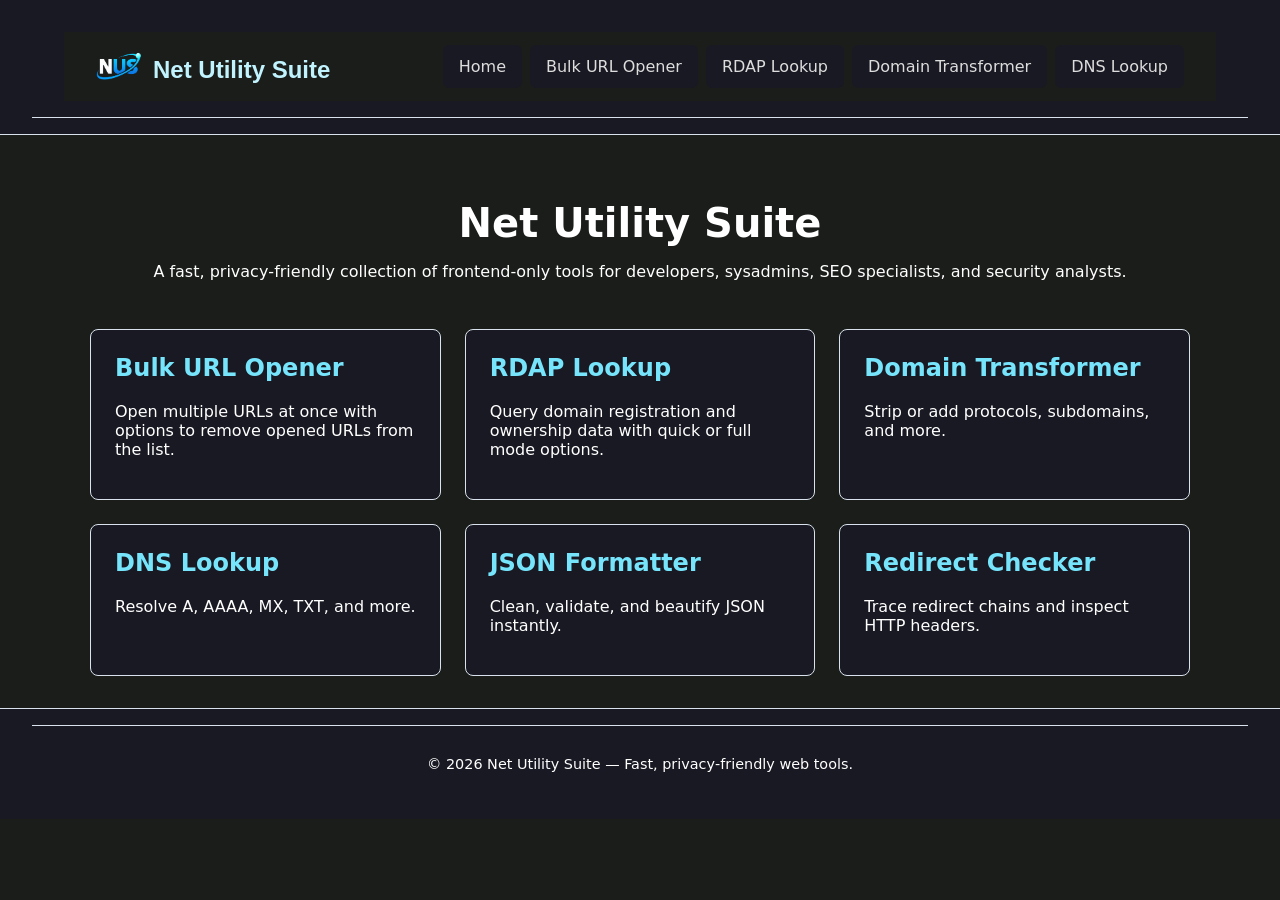
<file: index.html>
<!DOCTYPE html>
<html lang="en">
<head>
  <meta charset="UTF-8">
  <meta name="viewport" content="width=device-width, initial-scale=1.0">
  <title>Net Utility Suite</title>
  <link rel="stylesheet" href="styles/styles.css">
  <link rel="icon" href="assets/favicon.ico">
  <script src="scripts/path-fixer.js"></script>
  <script src="scripts/layout.js" defer></script>
</head>

<body>
  <header id="site-header"></header>

  <main class="container">
    <section class="hero">
      <h1>Net Utility Suite</h1>
      <p>A fast, privacy‑friendly collection of frontend‑only tools for developers, sysadmins, SEO specialists, and security analysts.</p>
    </section>

    <section class="tool-grid">
      <a class="tool-card" href="pages/bulk_url_opener.html">
        <h2>Bulk URL Opener</h2>
        <p>Open multiple URLs at once with options to remove opened URLs from the list.</p>
      </a>

      <a class="tool-card" href="pages/rdap_lookup.html">
        <h2>RDAP Lookup</h2>
        <p>Query domain registration and ownership data with quick or full mode options.</p>
      </a>

      <a class="tool-card" href="pages/domain_transformer.html">
        <h2>Domain Transformer</h2>
        <p>Strip or add protocols, subdomains, and more.</p>
      </a>

      <a class="tool-card" href="pages/dns_lookup.html">
        <h2>DNS Lookup</h2>
        <p>Resolve A, AAAA, MX, TXT, and more.</p>
      </a>

      <a class="tool-card" href="#">
        <h2>JSON Formatter</h2>
        <p>Clean, validate, and beautify JSON instantly.</p>
      </a>

      <a class="tool-card" href="#">
        <h2>Redirect Checker</h2>
        <p>Trace redirect chains and inspect HTTP headers.</p>
      </a>
    </section>
  </main>

  <footer id="site-footer"></footer>
</body>
</html>
</file>
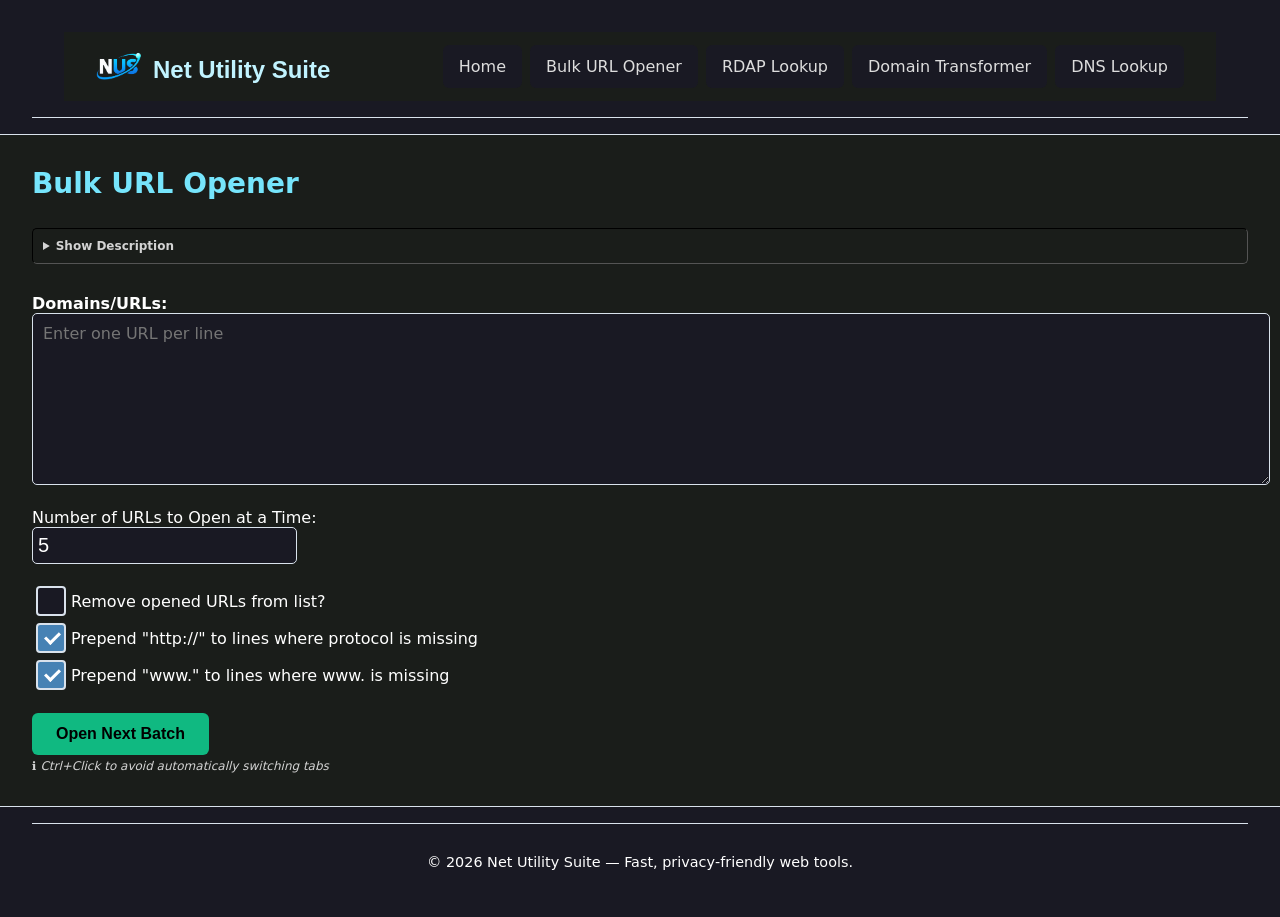
<file: pages/bulk_url_opener.html>
<!DOCTYPE html>
<html lang="en">
<head>
    <meta charset="UTF-8">
    <meta name="viewport" content="width=device-width, initial-scale=1.0">
    <title>Bulk URL Opener | Net Utility Suite</title>
    <link rel="stylesheet" href="../styles/styles.css">
    <link rel="icon" href="../assets/favicon.ico">
    <script src="../scripts/path-fixer.js"></script>
    <script src="../scripts/layout.js" defer></script>
</head>
<body>
    <header id="site-header"></header>

    <main class="section">
        <h2 class="section-header">Bulk URL Opener</h2>

        <div class="tool_description">
            <details>
                <summary class="tool_description_summary">Show Description</summary>
                <br>
                Opens a list of domains or URLs that you input. Helpful for analyzing batches of URLs.<br><br>
                <strong>Instructions:</strong><br>
                <ol>
                    <li>Paste your list of URLs (one per line) into the text area below.</li>
                    <li>Set the number of URLs to open at a time (to avoid overwhelming your browser).</li>
                    <li>Click "Open Next Batch" to open the first batch of URLs in new tabs. Repeat as needed to open the next batches.</li>
                </ol>
                <span class="warning">You must allow pop-ups for this tool to function properly!</span>
            </details>
        </div>

        <label for="urlInput"><strong>Domains/URLs:</strong></label><br>
        <textarea class="user-input" id="urlInput" rows="10" cols="80" placeholder="Enter one URL per line"></textarea><br><br>

        <label for="batchSize">Number of URLs to Open at a Time:</label><br>
        <input type="number" id="batchSize" min="1" value="5" style="font-size: 1.25em; height: 1.25em;"><br><br>

        <label for="removeOpened" class="checkbox_label">
            <input type="checkbox" id="removeOpened">
            Remove opened URLs from list?
        </label><br>

        <label for="prependHttp" class="checkbox_label">
            <input type="checkbox" id="prependHttp" checked>
            Prepend "http://" to lines where protocol is missing
        </label><br>

        <label for="prepend_www" class="checkbox_label">
            <input type="checkbox" id="prepend_www" checked>
            Prepend "www." to lines where www. is missing
        </label><br><br>

        <button id="openBatchBtn">Open Next Batch</button><br>
        <label class="hint">Ctrl+Click to avoid automatically switching tabs</label>

        <script src="../scripts/bulk_url_opener.js"></script>
    </main>

    <footer id="site-footer"></footer>
</body>
</html>
</file>
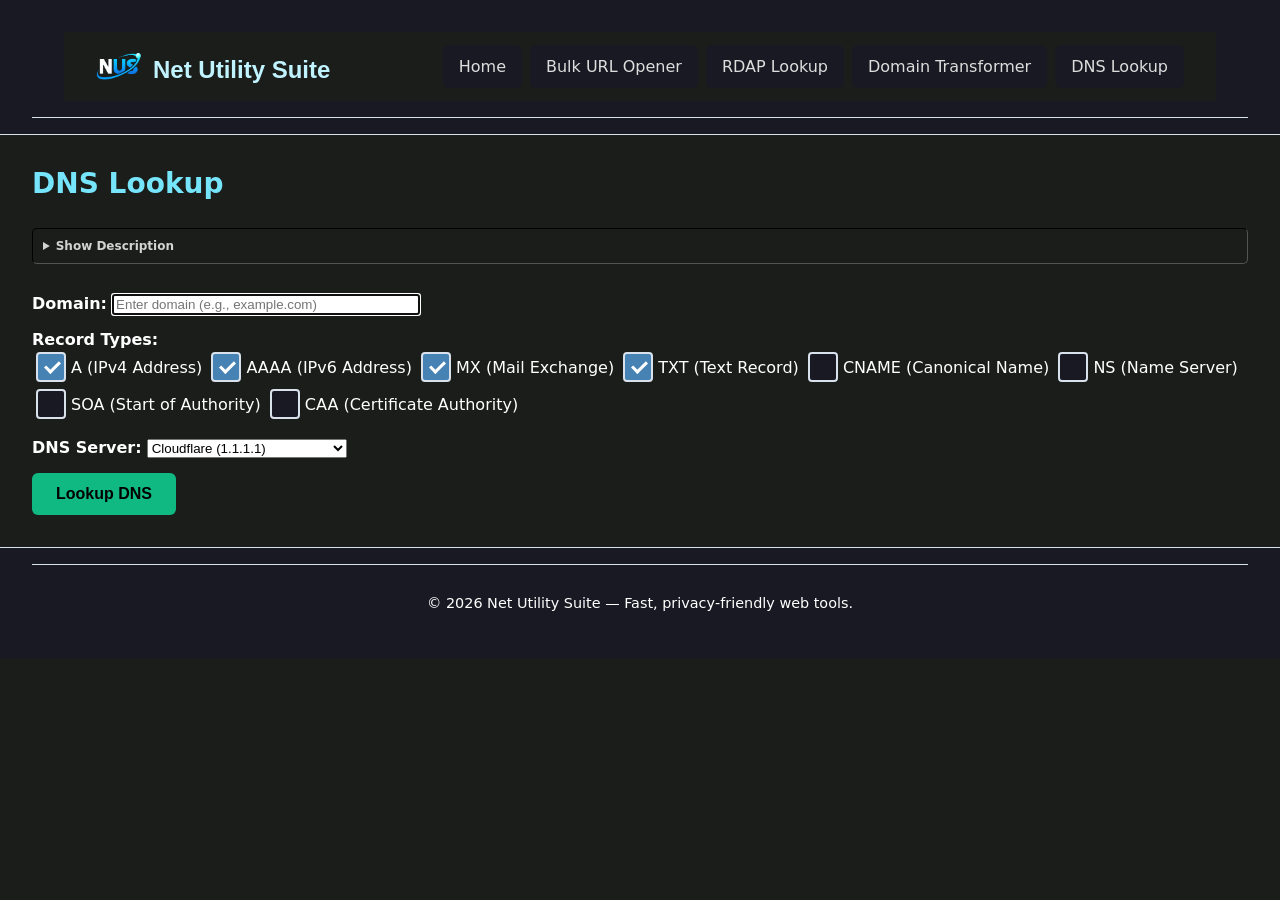
<file: pages/dns_lookup.html>
<!DOCTYPE html>
<html lang="en">
<head>
    <meta charset="UTF-8">
    <meta name="viewport" content="width=device-width, initial-scale=1.0">
    <title>DNS Lookup | Net Utility Suite</title>
    <link rel="stylesheet" href="../styles/styles.css">
    <link rel="icon" href="../assets/favicon.ico">
    <script src="../scripts/path-fixer.js"></script>
    <script src="../scripts/layout.js" defer></script>
</head>
<body>
    <header id="site-header"></header>

    <main class="section">
        <h2 class="section-header">DNS Lookup</h2>
        
        <div class="tool_description">
            <details>
                <summary class="tool_description_summary">Show Description</summary>
                <br>
                Resolve DNS records for any domain. Supports multiple record types including A, AAAA, MX, TXT, CNAME, NS, SOA, and more.<br><br>
                <strong>Instructions:</strong><br>
                <ol>
                    <li>Enter a domain name (e.g., example.com)</li>
                    <li>Select the DNS record type(s) you want to query</li>
                    <li>Click "Lookup DNS" to resolve the records</li>
                </ol>
                <strong>Note:</strong> This tool uses public DNS-over-HTTPS (DoH) services for privacy and security.
            </details>
        </div>

        <div class="input-section">
            <label for="domain"><strong>Domain:</strong></label>
            <input type="text" id="domain" placeholder="Enter domain (e.g., example.com)" class="user-input" style="width: 300px;" />
            
            <div class="record-selector" style="margin-top: 15px;">
                <label><strong>Record Types:</strong></label>
                <div class="checkbox-grid">
                    <label class="checkbox_label">
                        <input type="checkbox" id="record-a" checked>
                        A (IPv4 Address)
                    </label>
                    <label class="checkbox_label">
                        <input type="checkbox" id="record-aaaa" checked>
                        AAAA (IPv6 Address)
                    </label>
                    <label class="checkbox_label">
                        <input type="checkbox" id="record-mx" checked>
                        MX (Mail Exchange)
                    </label>
                    <label class="checkbox_label">
                        <input type="checkbox" id="record-txt" checked>
                        TXT (Text Record)
                    </label>
                    <label class="checkbox_label">
                        <input type="checkbox" id="record-cname">
                        CNAME (Canonical Name)
                    </label>
                    <label class="checkbox_label">
                        <input type="checkbox" id="record-ns">
                        NS (Name Server)
                    </label>
                    <label class="checkbox_label">
                        <input type="checkbox" id="record-soa">
                        SOA (Start of Authority)
                    </label>
                    <label class="checkbox_label">
                        <input type="checkbox" id="record-caa">
                        CAA (Certificate Authority)
                    </label>
                </div>
            </div>
            
            <div class="dns-server-selector" style="margin-top: 15px;">
                <label><strong>DNS Server:</strong></label>
                <select id="dns-server" class="user-input" style="width: 200px;">
                    <option value="cloudflare">Cloudflare (1.1.1.1)</option>
                    <option value="google">Google (8.8.8.8)</option>
                    <option value="quad9">Quad9 (9.9.9.9)</option>
                    <option value="opendns">OpenDNS (208.67.222.222)</option>
                </select>
            </div>
            
            <button id="lookupBtn" style="margin-top: 15px;">Lookup DNS</button>
        </div>

        <div id="output-container" style="display: none; margin-top: 20px;">
            <div class="output-header">
                <h3>DNS Results</h3>
                <div class="output-actions">
                    <button id="copyBtn">Copy Results</button>
                    <button id="downloadBtn">Download JSON</button>
                </div>
            </div>
            <div id="output" class="output-box"></div>
        </div>

        <script src="../scripts/dns_lookup.js"></script>
    </main>

    <footer id="site-footer"></footer>
</body>
</html>
</file>
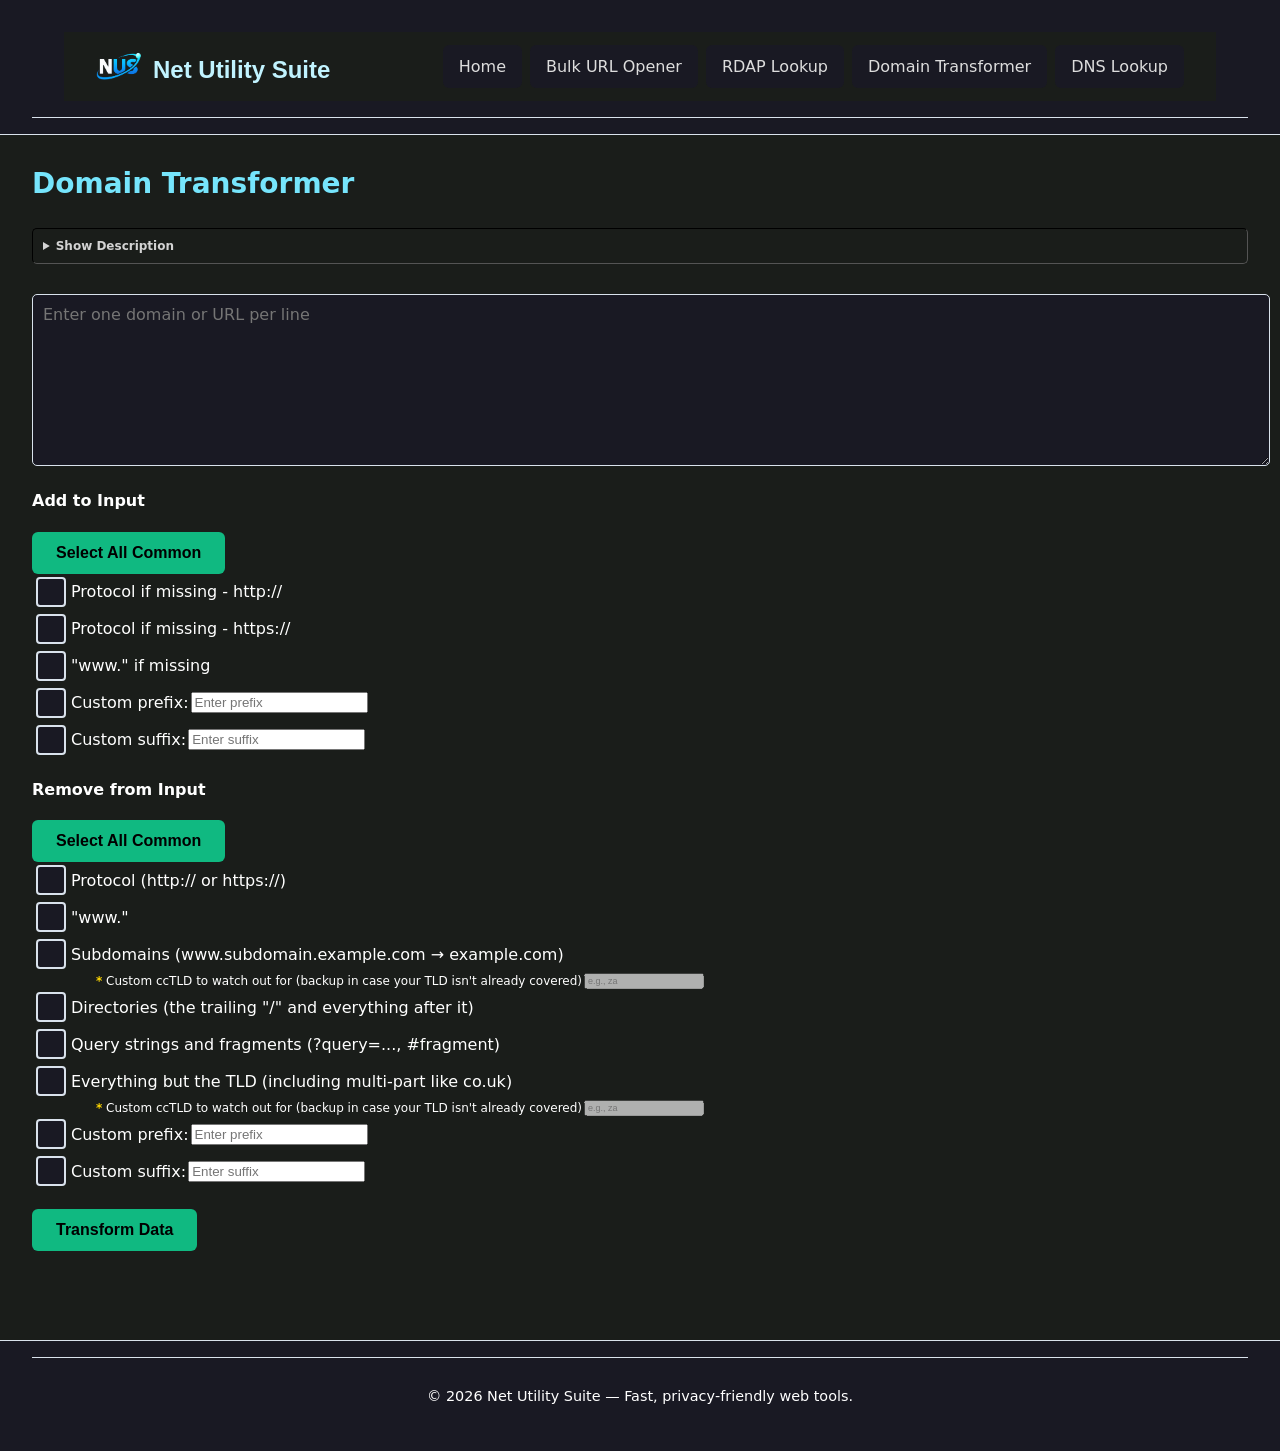
<file: pages/domain_transformer.html>
<!DOCTYPE html>
<html lang="en">
<head>
    <meta charset="UTF-8">
    <meta name="viewport" content="width=device-width, initial-scale=1.0">
    <title>Domain Transformer | Net Utility Suite</title>
    <link rel="stylesheet" href="../styles/styles.css">
    <link rel="icon" href="../assets/favicon.ico">
    <script src="../scripts/path-fixer.js"></script>
    <script src="../scripts/layout.js" defer></script>
</head>
<body>
    <header id="site-header"></header>

    <main class="section">
        <h2 class="section-header">Domain Transformer</h2>
        <div class="tool_description">
            <details>
                <summary class="tool_description_summary">Show Description</summary>
                <br>
            Uses concatenation logic to add and remove protocols, subdomains, directories, and other prefixes/suffixes to and from domains or URLs.<br><br>
            Remove rules run after Add rules, so if you are both adding and removing http://, you'll only end up removing it.
            </details>
        </div>
        <textarea class="user-input" id="domainInput" rows="10" cols="80" placeholder="Enter one domain or URL per line"></textarea>

        <br>

        <div class="columns" style="grid-template-columns: 1fr 2fr 1fr;">

            <!-- Add to Input Column -->
            <div class="column" id="addSection">
                <h4>Add to Input</h4>
                <label for="selectAllAddBtn">
                    <button type="button" id="selectAllAddBtn" class="button-2">Select All Common</button>
                </label><br>

                <label for="prependHttp" class="checkbox_label">
                    <input type="checkbox" id="prependHttp">
                    Protocol if missing - http://
                </label><br>

                <label for="prependHttps" class="checkbox_label">
                    <input type="checkbox" id="prependHttps">
                    Protocol if missing - https://
                </label><br>

                <label for="addWww" class="checkbox_label">
                    <input type="checkbox" id="addWww">
                    "www." if missing
                </label><br>

                <label for="addPrefix" class="checkbox_label">
                    <input type="checkbox" id="addPrefix">
                    Custom prefix:
                    <input type="text" id="prefixText" placeholder="Enter prefix">
                </label><br>

                <label for="addSuffix" class="checkbox_label">
                    <input type="checkbox" id="addSuffix">
                    Custom suffix:
                    <input type="text" id="suffixText" placeholder="Enter suffix">
                </label><br>
            </div>

            <!-- Remove from Input Column -->
            <div class="column" id="removeSection">
                <h4>Remove from Input</h4>
                <label for="selectAllRemoveBtn">
                    <button type="button" id="selectAllRemoveBtn" class="button-2">Select All Common</button>
                </label><br>

                <label for="removeProtocol" class="checkbox_label">
                    <input type="checkbox" id="removeProtocol">
                    Protocol (http:// or https://)
                </label><br>

                <label for="removeWww" class="checkbox_label">
                    <input type="checkbox" id="removeWww">
                    "www."
                </label><br>

                <label for="removeSubdomains" class="checkbox_label">
                    <input type="checkbox" id="removeSubdomains">
                    Subdomains (www.subdomain.example.com → example.com)
                </label><br>
                <ul style="list-style-type: none; font-size: 0.75em; margin-left: 2em; margin-top: 0em; margin-bottom: 0em;">
                    <li style="margin: 0;">
                        <span style="color: gold; font-weight: bold;">*</span>
                        <label for="customCcTLD" class="checkbox_label">
                            Custom ccTLD to watch out for (backup in case your TLD isn't already covered)
                            <input type="text" id="customCcTLD" placeholder="e.g., za" style="font-size: 0.75em;" disabled>
                        </label><br>
                    </li>
                </ul>


                <label for="removeDirectories" class="checkbox_label">
                    <input type="checkbox" id="removeDirectories">
                    Directories (the trailing "/" and everything after it)
                </label><br>

                <label for="removeQuery" class="checkbox_label">
                    <input type="checkbox" id="removeQuery">
                    Query strings and fragments (?query=..., #fragment)
                </label><br>

                <label for="keepOnlyTLD" class="checkbox_label">
                    <input type="checkbox" id="keepOnlyTLD">
                    Everything but the TLD (including multi-part like co.uk)
                </label>
                <ul style="list-style-type: none; font-size: 0.75em; margin-left: 2em; margin-top: 0em; margin-bottom: 0em;">
                    <li style="margin: 0;">
                        <span style="color: gold; font-weight: bold;">*</span>
                        <label for="customCcTLD_keepOnlyTLD" class="checkbox_label">
                            Custom ccTLD to watch out for (backup in case your TLD isn't already covered)
                            <input type="text" id="customCcTLD_keepOnlyTLD" placeholder="e.g., za" style="font-size: 0.75em;" disabled>
                        </label><br>
                    </li>
                </ul>

                <label for="removePrefix" class="checkbox_label">
                    <input type="checkbox" id="removePrefix">
                    Custom prefix:
                    <input type="text" id="removePrefixText" placeholder="Enter prefix">
                </label><br>

                <label for="removeSuffix" class="checkbox_label">
                    <input type="checkbox" id="removeSuffix">
                    Custom suffix:
                    <input type="text" id="removeSuffixText" placeholder="Enter suffix">
                </label><br>
            </div>
        </div>

        <br>

        <button onclick="runTransformData()">Transform Data</button>

        <br>

        <button id="exportCsvBtn" style="display:none;">Export as CSV</button>

        <br>

        <button id="copyAllBtn" style="display:none;">Copy All Transformed</button>

        <br>
        <!-- Table to display results -->
        <table id="resultsTable" style="display:none;">
            <thead>
            <tr>
                <th>Input Data</th>
                <th>Transformed Data</th>
            </tr>
            </thead>
            <tbody></tbody>
        </table><br>

        <script src="../scripts/domain_transformer.js"></script>
    </main>

    <footer id="site-footer"></footer>
</body>
</html>
</file>
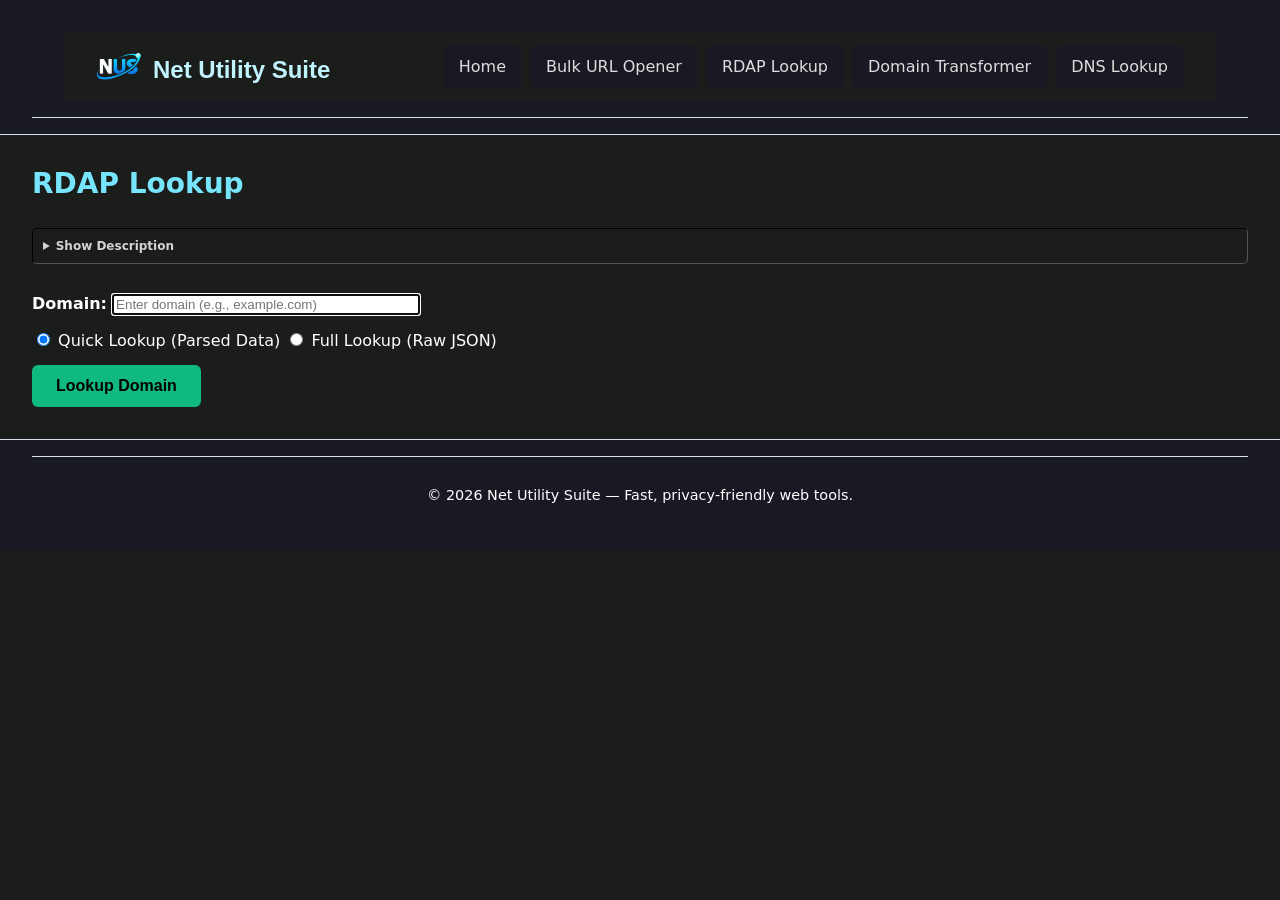
<file: pages/rdap_lookup.html>
<!DOCTYPE html>
<html lang="en">
<head>
    <meta charset="UTF-8">
    <meta name="viewport" content="width=device-width, initial-scale=1.0">
    <title>RDAP Lookup | Net Utility Suite</title>
    <link rel="stylesheet" href="../styles/styles.css">
    <link rel="icon" href="../assets/favicon.ico">
    <script src="../scripts/path-fixer.js"></script>
    <script src="../scripts/layout.js" defer></script>
</head>
<body>
    <header id="site-header"></header>

    <main class="section">
        <h2 class="section-header">RDAP Lookup</h2>
        
        <div class="tool_description">
            <details>
                <summary class="tool_description_summary">Show Description</summary>
                <br>
                Extracts the TLD from a domain and uses <a href="https://data.iana.org/rdap/dns.json" target="_blank">IANA's RDAP bootstrap</a> to find the domain registry. Queries both registry and registrar RDAP endpoints to provide comprehensive domain registration data.<br><br>
                <strong>Quick Mode:</strong> Shows parsed contact information, dates, and nameservers in a readable format.<br>
                <strong>Full Mode:</strong> Displays the complete raw RDAP JSON response for advanced analysis.<br><br>
                <strong>Please note:</strong> IANA only has information for registrars who use RDAP. Some registrars may not return complete data.
            </details>
        </div>

        <div class="input-section">
            <label for="domain"><strong>Domain:</strong></label>
            <input type="text" id="domain" placeholder="Enter domain (e.g., example.com)" class="user-input" style="width: 300px;" />
            
            <div class="mode-selector" style="margin-top: 15px;">
                <label class="radio_label">
                    <input type="radio" name="mode" value="quick" checked>
                    Quick Lookup (Parsed Data)
                </label>
                <label class="radio_label">
                    <input type="radio" name="mode" value="full">
                    Full Lookup (Raw JSON)
                </label>
            </div>
            
            <button id="lookupBtn" style="margin-top: 15px;">Lookup Domain</button>
        </div>

        <div id="output-container" style="display: none; margin-top: 20px;">
            <div class="output-header">
                <h3>Results</h3>
                <div class="output-actions">
                    <button id="copyBtn" style="display: none;">Copy Results</button>
                    <button id="downloadBtn" style="display: none;">Download JSON</button>
                </div>
            </div>
            <pre id="output" class="output-box"></pre>
        </div>

        <script src="../scripts/rdap_lookup.js"></script>
    </main>

    <footer id="site-footer"></footer>
</body>
</html>
</file>
<file: styles/styles.css>
/* ===========================
   COLOR PALETTE (easy to edit)
   =========================== */
:root {
  --bg: #1A1D1A;
  --card-bg: #191923;
  --bg-light: #e2e8f0;
  --card-bg-light: #ffffff;
  --text: #000000;
  --text-light: #ffffff; 
  --accent: #76E5FC;
  --accent-dark: #4682b4;
  --accent-2: #F59E0B;
  --accent-2-dark: #A44200;
  --accent-3: #10B981;
  --accent-4: #EC4899;
  --border: #d9e2ec;
}

/* ===========================
   GLOBAL STYLES
   =========================== */

a {
  text-decoration: none !important;
}

a:link,
a:visited,
a:hover,
a:active,
a:focus,
a:any-link {
  text-decoration: none !important;
}

/* Content hyperlinks only - like "IANA's RDAP bootstrap" */
.tool_description a {
  color: var(--accent);
  text-decoration: none;
  transition: color 0.25s ease, text-decoration 0.25s ease;
}

.tool_description a:link {
  color: var(--accent);
}

.tool_description a:visited {
  color: var(--accent-dark);
}

.tool_description a:hover {
  color: var(--accent-2);
  text-decoration: underline;
}

.tool_description a:active {
  color: var(--accent-3);
}

.tool_description a:focus {
  color: var(--accent);
  outline: 2px solid var(--accent);
  outline-offset: 2px;
}

body {
  margin: 0;
  font-family: system-ui, sans-serif;
  background: var(--bg);
  color: var(--text-light);
}

.container {
  max-width: 1100px;
  margin: 0 auto;
  padding: 2rem;
}

button {
  background: var(--accent-3);
  color: var(--text);
  border: none;
  padding: 0.75em 1.5em;
  border-radius: 6px;
  cursor: pointer;
  font-size: 1rem;
  font-weight: bold;
  transition: background-color 0.25s ease, color 0.25s ease;
}

button:hover {
  background: var(--accent-dark);
  color: var(--text-light);
}

.warning {
    color: red;
    font-weight: bold;
}

.hint {
    color: #d3d3d3;
    font-size: 0.75em;
    font-style: italic;
}

.hint::before {
    content: "ℹ️ ";
    font-style: normal;
}

input[type="checkbox"] {
  appearance: none;
  -webkit-appearance: none;
  width: 30px;
  height: 30px;
  background-color: var(--card-bg);
  border: 2px solid var(--border);
  border-radius: 4px;
  cursor: pointer;
  position: relative;
  display: inline-block;
  vertical-align: middle;
}

input[type="checkbox"]:checked {
  background-color: var(--accent-dark);
}

input[type="checkbox"]:checked::after {
  content: '';
  position: absolute;
  left: 10px;
  top: 4px;
  width: 6px;
  height: 12px;
  border: solid var(--text-light);
  border-width: 0 3px 3px 0;
  transform: rotate(45deg);
}

input[type="checkbox"]:hover {
  border-color: var(--accent);
}

.checkbox_label {
    display: inline-flex;
    align-items: center;
    gap: 2px;
}

input[type="number"] {
    padding: 5px;
    border: 1px solid var(--border);
    border-radius: 5px;
    background-color: var(--card-bg);
    color: var(--text-light);
    font-size: 1rem;
}

/* ===========================
   HEADER + FOOTER
   =========================== */
header, footer {
  background: var(--card-bg);
  border-bottom: 1px solid var(--border);
  padding: 1rem 2rem;
}

footer {
  border-top: 1px solid var(--border);
  border-bottom: none;
  text-align: center;
  font-size: 0.9rem;
  color: #ffffff;
}

/* ===========================
   HEADER COLOR VARIABLES
   =========================== */
:root {
  --nav-bg: var(--bg);
  --nav-chip-bg: var(--card-bg);
  --nav-chip-hover: #2a2a3a;
  --nav-text: #ddd;
  --nav-accent: #c1f3ff;
}

/* ===========================
   NAVIGATION BAR
   =========================== */
.navbar {
  background-color: var(--nav-bg);
  display: flex;
  justify-content: space-between;
  align-items: center;
  padding: 0.75em 2em;
}

.logo-text {
  font-family: Arial, Helvetica, sans-serif;
  font-size: 1.5em;
  font-weight: bold;
  color: var(--nav-accent);
  text-decoration: none;
  padding-top: 0.25em;
}

.navbar-brand {
  display: flex;
  align-items: center;
  gap: 0.75rem;
}

.navbar-logo {
  height: 45px;
  width: 45px;
  object-fit: contain;
}

/* Chip-style nav links */
.nav-links {
  list-style: none;
  display: flex;
  gap: 0.5rem;
  margin: 0;
  padding: 0;
}

.nav-links li {
  position: relative;
}

.nav-links a {
  display: block;
  padding: 0.75em 1em;
  background-color: var(--nav-chip-bg);
  color: var(--nav-text);
  text-decoration: none;
  font-weight: 500;
  border-radius: 6px;
  transition: background-color 0.25s ease, color 0.25s ease;
}

.nav-links a:hover {
  background-color: var(--nav-chip-hover);
  color: var(--nav-accent);
}

/* ===========================
   HERO SECTION
   =========================== */
.hero {
  text-align: center;
  margin-bottom: 3rem;
}

.hero h1 {
  font-size: 2.5rem;
  margin-bottom: 0.5rem;
}

/* ===========================
   TOOL GRID
   =========================== */
.tool-grid {
  display: grid;
  grid-template-columns: repeat(auto-fit, minmax(260px, 1fr));
  gap: 1.5rem;
}

.tool-card {
  background: var(--card-bg);
  padding: 1.5rem;
  border-radius: 8px;
  border: 1px solid var(--border);
  text-decoration: none;
  color: var(--text-light);
  transition: 0.2s ease;
}

.tool-card:hover {
  border-color: var(--accent);
  background: var(--accent-alt);
  transform: translateY(-3px);
}

.tool-card h2 {
  margin-top: 0;
  color: var(--accent);
}

/* ===========================
   BASIC TOOL SECTION
   =========================== */

.section {
  margin: 2em;
}

.section-header {
  font-size: 1.75em;
  margin-bottom: 1em;
  color: var(--accent);
}

.tool_description_summary {
    font-weight: bold;
    cursor: pointer;
}

.tool_description {
    border: 1px inset #000;
    border-radius: 5px;
    padding: 10px;
    color: #d3d3d3;
    font-size: 0.75em;
    margin-bottom: 30px;
}

.tool_description ul {
    margin-left: 2em;
    list-style-type: circle;
}

.tool_description ol {
    margin-top: 0.5em;
    margin-bottom: 0.5em;
    margin-left: 0;
}

textarea.user-input {
    width: 100%;
    height: 150px;
    padding: 10px;
    border: 1px solid var(--border);
    border-radius: 5px;
    resize: vertical;
    font-family: inherit;
    font-size: 1rem;
    background-color: var(--card-bg);
    color: var(--text-light);
}
</file>
